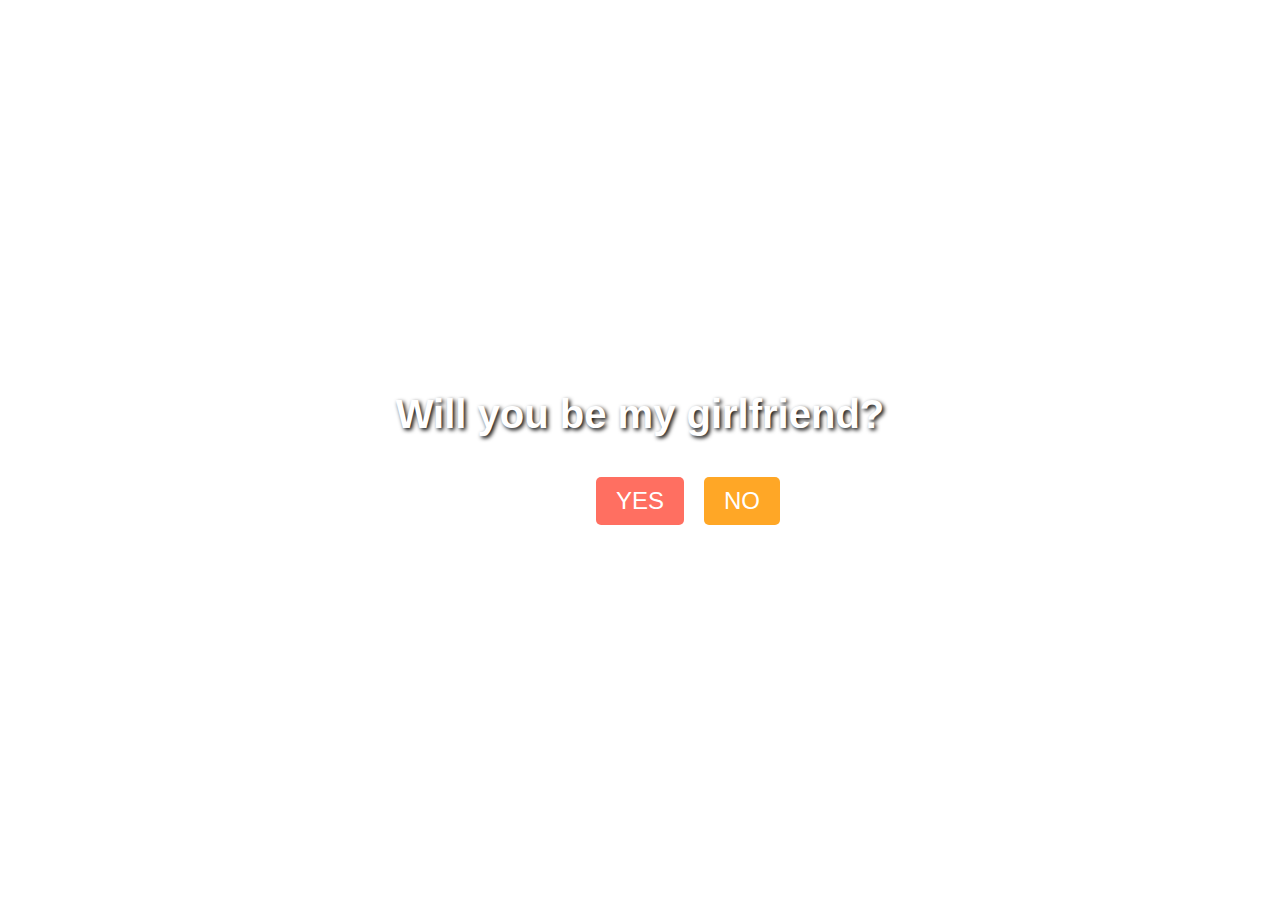
<file: index.html>
<!DOCTYPE html>
<html lang="en">

<head>
    <meta charset="UTF-8">
    <meta name="viewport" content="width=device-width, initial-scale=1.0">
    <title>Confession</title>
    <link rel="stylesheet" href="styles.css">
</head>

<body>
    <div class="container">
        <h1>Will you be my girlfriend?</h1>
        <div class="button-container">
            <button id="yes-button">YES</button>
            <button id="no-button">NO</button>
        </div>
    </div>
    <script src="script.js"></script>
</body>

</html>
</file>
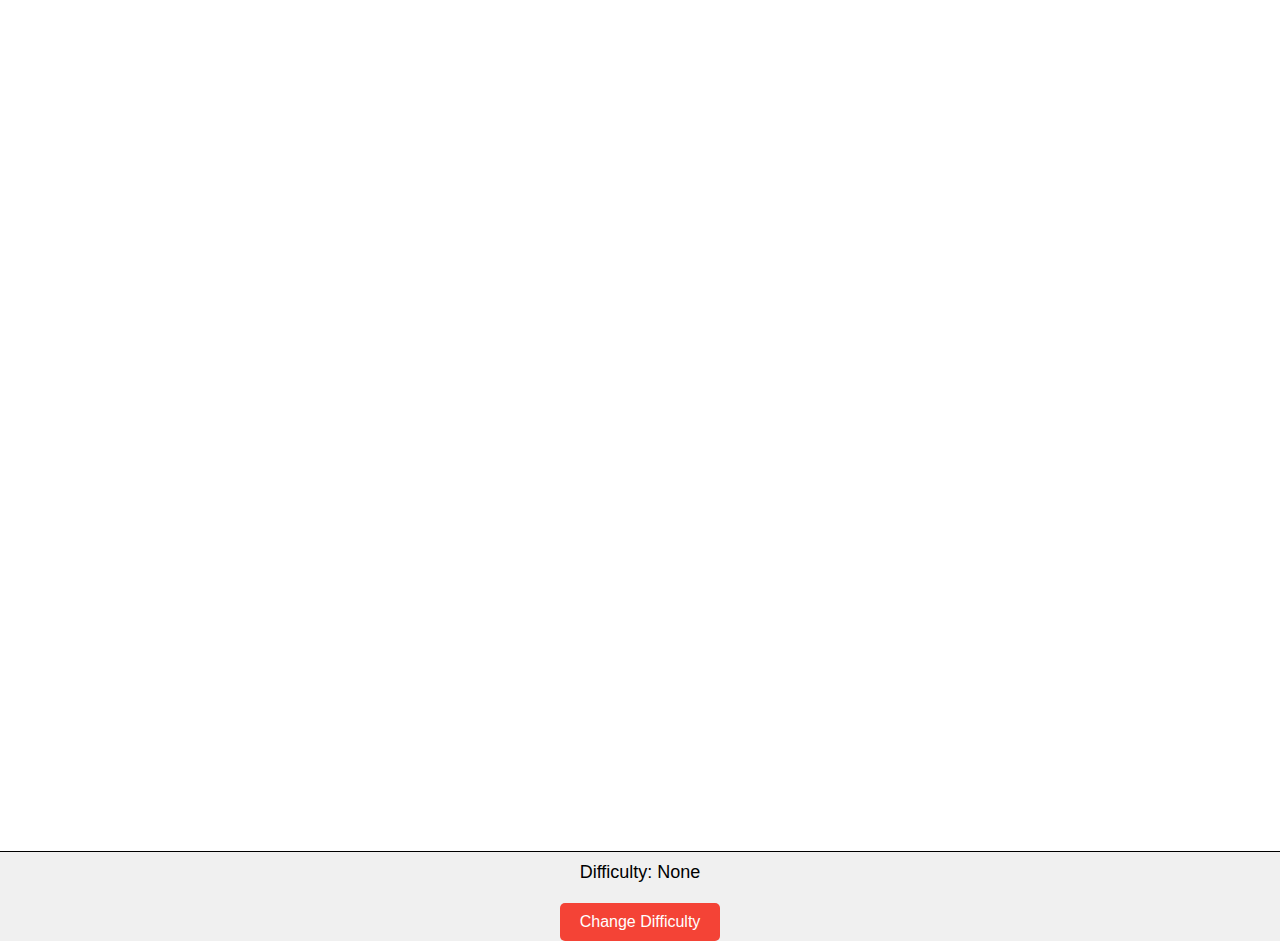
<file: game.html>
<!DOCTYPE html>
<html lang="en">

<head>
    <meta charset="UTF-8">
    <meta name="viewport" content="width=device-width, initial-scale=1.0">
    <title>Chicken Game</title>
    <link rel="stylesheet" href="styles_game.css">
</head>

<body>
    <!-- Difficulty Selection Modal -->
    <div id="difficultyModal" class="modal">
        <div class="modal-content">
            <h2>Select Difficulty</h2>
            <button id="easyBtn">Easy</button>
            <button id="normalBtn">Normal</button>
            <button id="hardBtn">Hard</button>
        </div>
    </div>

    <!-- Game Canvas -->
    <canvas id="gameCanvas"></canvas>

    <!-- Difficulty Display -->
    <div id="difficultyDisplay">
        Difficulty: <span id="difficultyText">None</span>
    </div>

    <!-- Retry Button -->
    <button id="reselectDifficultyBtn">Change Difficulty</button>

    <!-- Modal for Game Over -->
    <div id="gameOverModal" class="modal">
        <div class="modal-content">
            <h2>Game Over!</h2>
            <p>Your score: <span id="finalScore"></span></p>
            <button id="retryBtn">Play Again</button>
        </div>
    </div>

    <script src="game.js"></script>
</body>

</html>
</file>
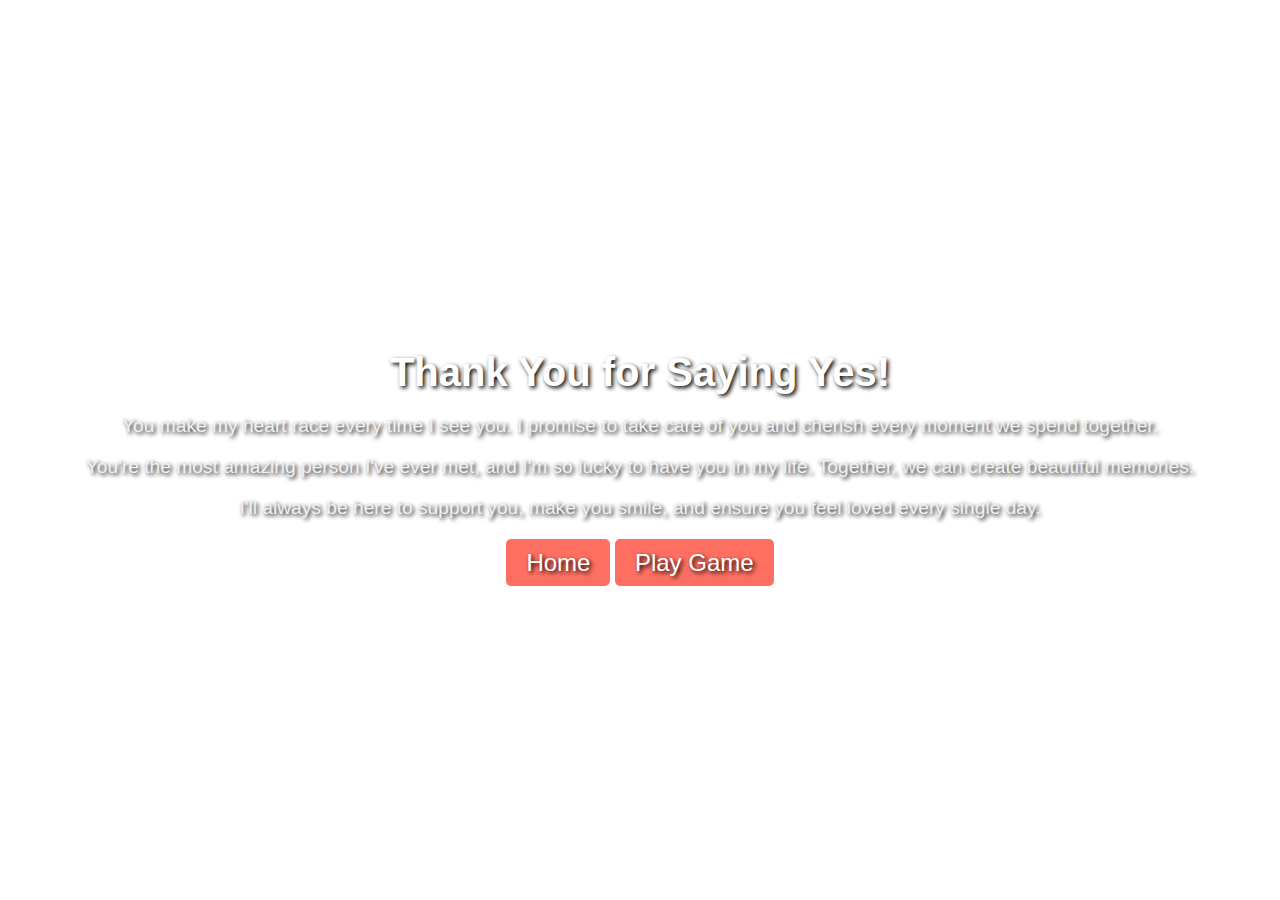
<file: yes.html>
<!DOCTYPE html>
<html lang="en">

<head>
    <meta charset="UTF-8">
    <meta name="viewport" content="width=device-width, initial-scale=1.0">
    <title>Appreciation</title>
    <link rel="stylesheet" href="styles.css">
</head>

<body>
    <div class="container">
        <h1>Thank You for Saying Yes!</h1>
        <p>You make my heart race every time I see you. I promise to take care of you and cherish every moment we spend
            together.</p>
        <p>You're the most amazing person I've ever met, and I'm so lucky to have you in my life. Together, we can
            create beautiful memories.</p>
        <p>I'll always be here to support you, make you smile, and ensure you feel loved every single day.</p>
        <div class="button-container">
            <a href="https://www.youtube.com/watch?v=VbevKoUlCgE" class="button" target="_blank">Home</a>
            <a href="game.html" class="button">Play Game</a> 
        </div>
    </div>
</body>

</html>
</file>
<file: styles.css>
body {
    margin: 0;
    padding: 0;
    display: flex;
    justify-content: center;
    align-items: center;
    height: 100vh;
    background: linear-gradient(to bottom, #2c3e50, #4ca1af); /* Darker gradient background */
    background-image: url('https://images.rawpixel.com/image_800/cHJpdmF0ZS9sci9pbWFnZXMvd2Vic2l0ZS8yMDIzLTAzL3JtNjA2ZGVzaWduLXJlbWl4LWJnLTEyLWEuanBn.jpg'); /* Heart-themed background image */
    background-size: cover;
    font-family: 'Arial', sans-serif;
}

.container {
    text-align: center;
    color: #f0f0f0; /* Light gray text color for contrast */
    text-shadow: 2px 2px 4px #000000;
}

h1 {
    font-size: 3em;
    margin-bottom: 20px;
}

p {
    font-size: 1.2em;
    margin-bottom: 15px;
    color: #f0f0f0; /* Light gray text color */
}

.button-container {
    position: relative;
}

button {
    font-size: 1.5em;
    padding: 10px 20px;
    margin: 10px;
    border: none;
    border-radius: 5px;
    cursor: pointer;
    transform-origin: center;
    transition: transform 0.3s ease;
    
}

#yes-button {
    transform-origin: center;
    background-color: #ff6f61;
    color: white;
}

#no-button {
    transform-origin: center;
    background-color: #ffa726;
    color: white;
    position: absolute;
}

button:hover {
    opacity: 0.8;
}

/* Appreciation Page Styles */
.container {
    text-align: center;
    color: white;
    padding: 20px;
}

h1 {
    font-size: 2.5em;
    margin-bottom: 20px;
}

p {
    font-size: 1.2em;
    margin-bottom: 15px;
}

.button-container {
    margin-top: 30px;
}

.button {
    font-size: 1.5em;
    padding: 10px 20px;
    background-color: #ff6f61;
    color: white;
    border: none;
    border-radius: 5px;
    text-decoration: none;
    transition: all 0.3s ease;
}

.button:hover {
    opacity: 0.8;
}
</file>
<file: styles_game.css>
/* Basic Styles */
body {
    font-family: Arial, sans-serif;
    margin: 0;
    padding: 0;
    display: flex;
    flex-direction: column;
    align-items: center;
    justify-content: center;
    overflow: hidden;
    height: 100vh;
    background-color: #f0f0f0; /* Light gray background for the body */
    background-image: url('https://www.shutterstock.com/image-photo/perpendicular-aerial-view-green-grass-600nw-2226282587.jpg'); /* Background image for the entire page */
    background-size: cover; /* Ensure the background image covers the entire page */
    background-position: center;
}

/* Canvas Styles */
#gameCanvas {
    border: 1px solid #000;
    background-color: white; /* Solid white background for the canvas */
    width: 100vw; /* Full viewport width */
    height: 100vh; /* Full viewport height */
}

/* Responsive adjustments for different screen sizes */
@media (max-width: 600px) {
    #gameCanvas {
        height: 80vh; /* Adjust height for smaller screens */
    }
}

@media (max-width: 400px) {
    #gameCanvas {
        height: 60vh; /* Further adjust height for very small screens */
    }
}

/* Modal Styles */
.modal {
    display: none; /* Hidden by default */
    position: fixed; /* Stay in place */
    z-index: 1; /* Sit on top */
    left: 0;
    top: 0;
    width: 100%; /* Full width */
    height: 100%; /* Full height */
    overflow: auto; /* Enable scroll if needed */
    background-color: rgba(0, 0, 0, 0.4); /* Black with opacity */
}

.modal-content {
    background-color: #fefefe;
    margin: 15% auto; /* Center the modal */
    padding: 20px;
    border: 1px solid #888;
    width: 80%; /* Width relative to screen size */
    max-width: 500px; /* Maximum width of the modal */
    text-align: center;
    border-radius: 8px;
}

/* Button Styles */
button, #retryBtn, #reselectDifficultyBtn {
    background-color: #4CAF50; /* Default button color */
    color: white;
    border: none;
    padding: 10px 20px;
    text-align: center;
    text-decoration: none;
    display: inline-block;
    font-size: 16px;
    margin: 10px;
    cursor: pointer;
    border-radius: 5px;
}

button:hover, #retryBtn:hover {
    background-color: #45a049;
}

#reselectDifficultyBtn {
    background-color: #f44336; /* Red background for difficulty change button */
    margin-top: 20px;
}

#reselectDifficultyBtn:hover {
    background-color: #e53935;
}

/* Difficulty Display Styles */
#difficultyDisplay {
    font-size: 18px;
    margin-top: 10px;
}

#finalScore {
    font-weight: bold;
}

/* Modal Specific Styles */
#difficultyModal, #gameOverModal {
    display: none;
    position: fixed;
    top: 50%;
    left: 50%;
    transform: translate(-50%, -50%);
    background: rgba(255, 255, 255, 0.9);
    padding: 20px;
    border-radius: 8px;
    box-shadow: 0 0 10px rgba(0, 0, 0, 0.2);
}
</file>
